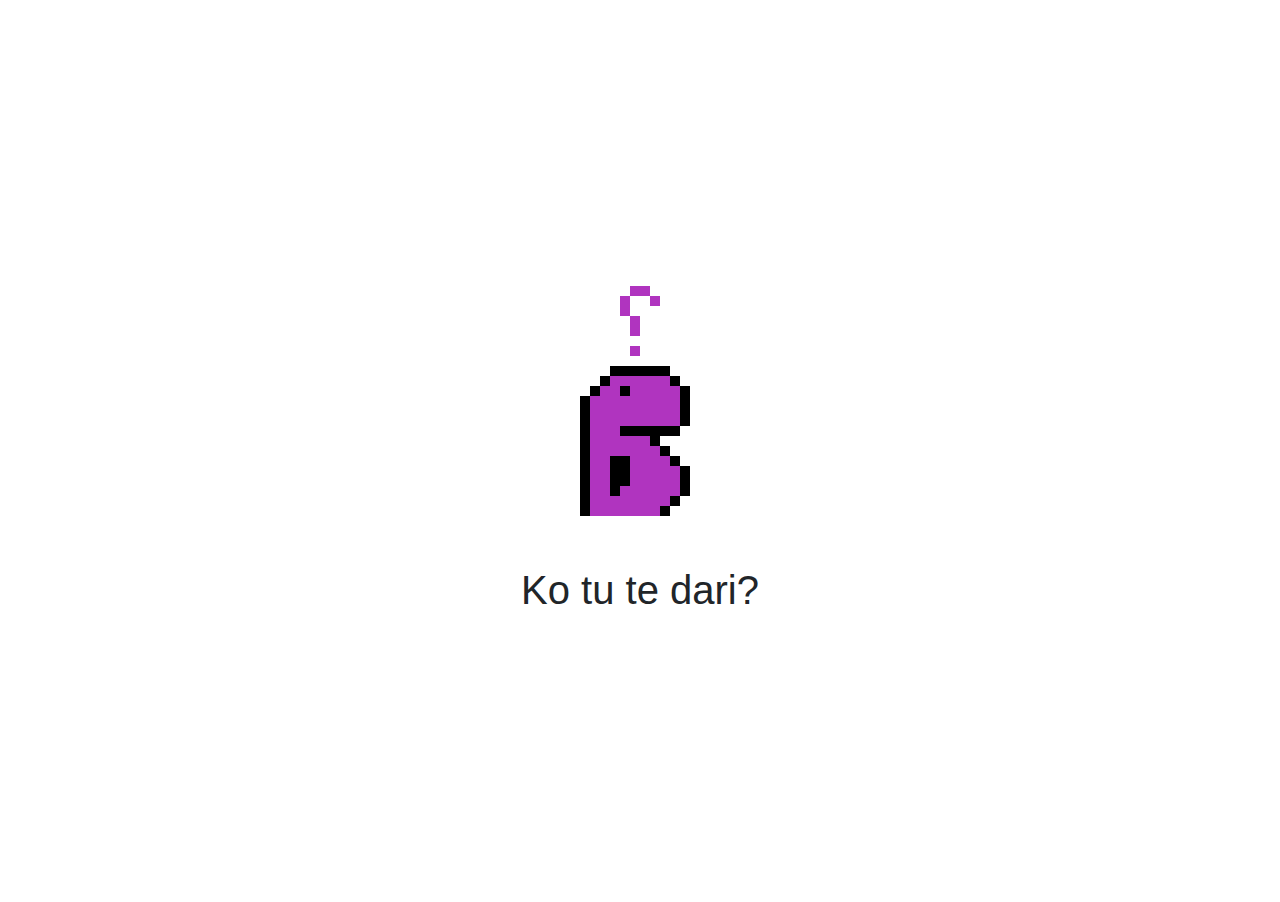
<file: index.html>
<!DOCTYPE html>
<html lang="en">

  <head>
      <meta charset="UTF-8">
      <meta http-equiv="X-UA-Compatible" content="IE=edge">
      <meta name="viewport" content="width=device-width, initial-scale=1.0">
      <!-- Bootrstrap 5 -->
      <link rel="stylesheet" href="https://cdn.jsdelivr.net/npm/bootstrap@4.3.1/dist/css/bootstrap.min.css" integrity="sha384-ggOyR0iXCbMQv3Xipma34MD+dH/1fQ784/j6cY/iJTQUOhcWr7x9JvoRxT2MZw1T" crossorigin="anonymous">
      <!-- css File -->
      <link rel="stylesheet" type="text/css" href="./style.css"/>

      <title>ColorTestPage</title>
  </head>

  <body>
    <div class="container text-center">
      <div class="row">
        <div class="col-12 pt-3">
          <img src="./img/dino.gif" alt=""> 
        </div>
        <div class="col-12">
          <h1>Ko tu te dari?</h1>
        </div>
      </div>
    </div>
    <a href="./helloThere.html"><img id="ghostii" src="./img/ghostii-boii.gif"></a>
  </body>

</html>
</file>
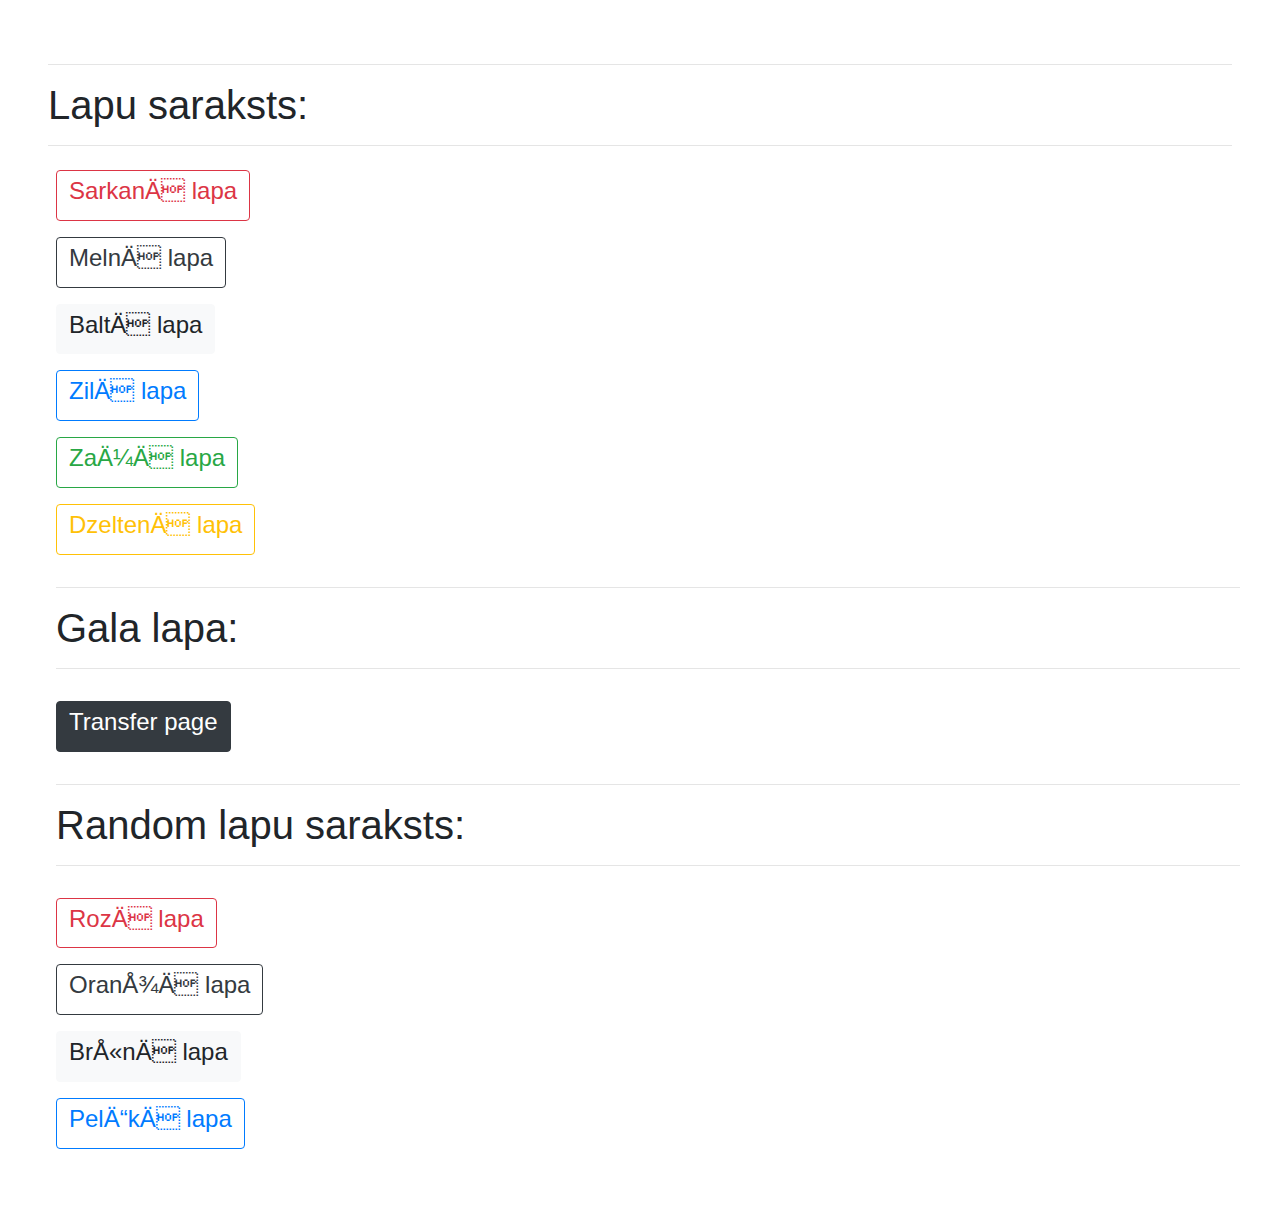
<file: helloThere.html>
<!-- <!DOCTYPE html>
<html lang="en">

  <head>
      <meta charset="UTF-8">
      <meta http-equiv="X-UA-Compatible" content="IE=edge">
      <meta name="viewport" content="width=device-width, initial-scale=1.0">
      <!-- Bootrstrap 5 -->
      <link rel="stylesheet" href="https://cdn.jsdelivr.net/npm/bootstrap@4.3.1/dist/css/bootstrap.min.css" integrity="sha384-ggOyR0iXCbMQv3Xipma34MD+dH/1fQ784/j6cY/iJTQUOhcWr7x9JvoRxT2MZw1T" crossorigin="anonymous">
      <!-- css File -->
      <link rel="stylesheet" type="text/css" href="./style.css"/>

      <title>ColorTestPage</title>
  </head>

  <body>
    <div class="p-5">
      <div class="row">
        <div class="col-12">
<!-- main lapu saraksts -->
          <hr>
          <h1>Lapu saraksts:</h1> 
          <hr>     
        </div>
        <div class="col-12 m-2">
          <a href="./LoadingPage-Red.html" class="btn btn-outline-danger"> <h4>Sarkanā lapa</h4></a>
        </div>
        <div class="col-12 m-2">
          <a href="./LoadingPage-Black.html" class="btn btn-outline-dark"> <h4>Melnā lapa</h4></a>
        </div>
        <div class="col-12 m-2">
          <a href="./LoadingPage-White.html" class="btn btn-light"> <h4>Baltā lapa</h4></a>
        </div>
        <div class="col-12 m-2">
          <a href="./LoadingPage-Blue.html" class="btn btn-outline-primary"> <h4>Zilā lapa</h4></a>
        </div>
        <div class="col-12 m-2">
          <a href="./LoadingPage-Green.html" class="btn btn-outline-success"> <h4>Zaļā lapa</h4></a>
        </div>
        <div class="col-12 m-2">
          <a href="./LoadingPage-Yellow.html" class="btn btn-outline-warning"> <h4>Dzeltenā lapa</h4></a>
        </div>
<!-- gala lapa -->
        <div class="col-12 m-2">
          <hr>
          <h1>Gala lapa:</h1> 
          <hr>
        </div>
        <div class="col-12 m-2">
          <a href="./transfer-page.html" class="btn btn-dark"> <h4>Transfer page</h4></a>
        </div>
<!-- the random timing lapas -->
      <div class="col-12 m-2">
        <hr>
        <h1>Random lapu saraksts:</h1> 
        <hr>    
      </div> 
        <div class="col-12 m-2">
          <a href="./LoadingPage-Pink.html" class="btn btn-outline-danger"> <h4>Rozā lapa</h4></a>
        </div>
        <div class="col-12 m-2">
          <a href="./LoadingPage-Orange.html" class="btn btn-outline-dark"> <h4>Oranžā lapa</h4></a>
        </div>
        <div class="col-12 m-2">
          <a href="./LoadingPage-Brown.html" class="btn btn-light"> <h4>Brūnā lapa</h4></a>
        </div>
        <div class="col-12 m-2">
          <a href="./LoadingPage-Gray.html" class="btn btn-outline-primary"> <h4>Pelēkā lapa</h4></a>
        </div>
      </div>
    </div>
  </body>

</html>
</file>
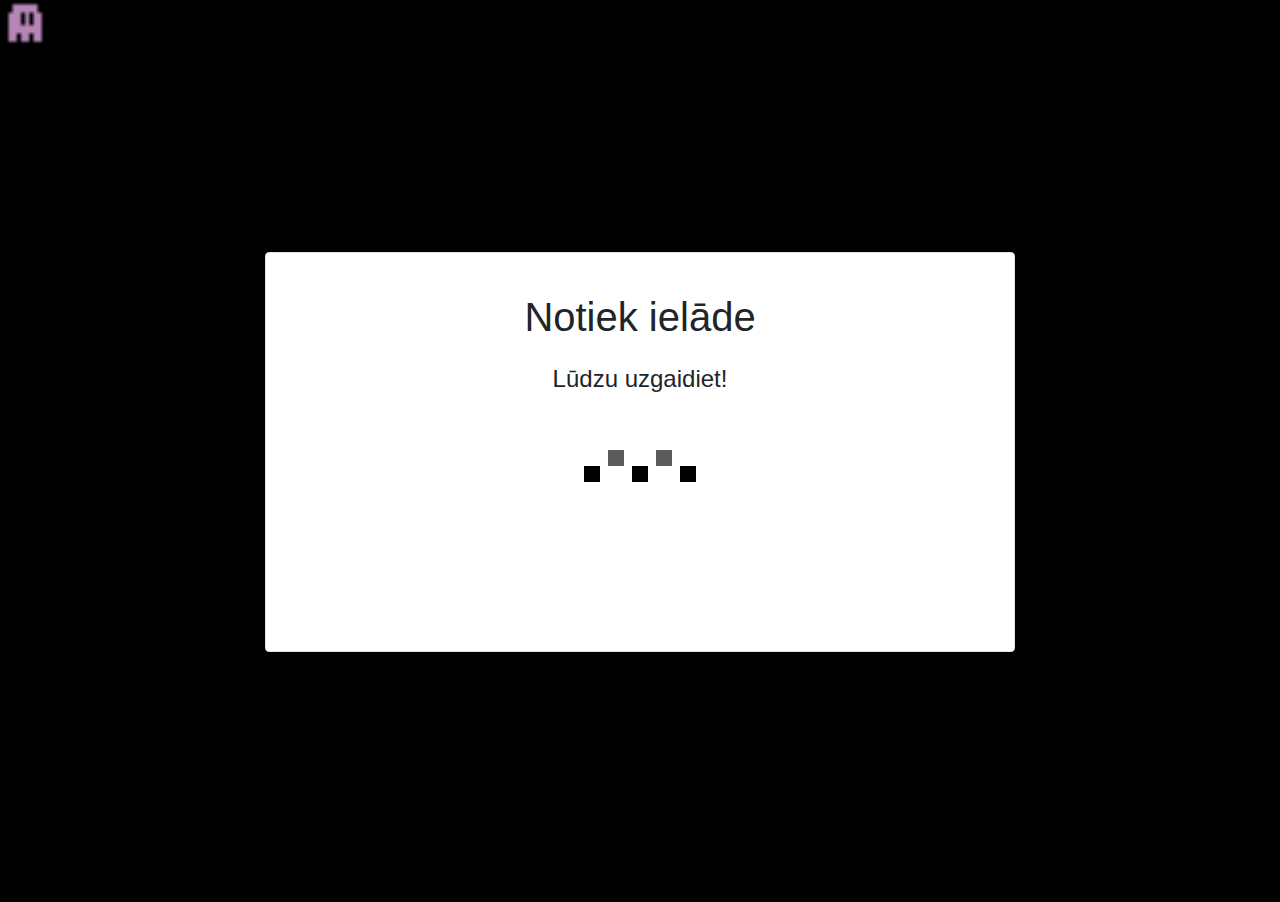
<file: LoadingPage-Black.html>
<!DOCTYPE html>
<html lang="en">

<head>
    <meta charset="UTF-8">
    <meta http-equiv="X-UA-Compatible" content="IE=edge">
    <meta name="viewport" content="width=device-width, initial-scale=1.0">
    <!-- Bootrstrap 5 -->
    <link rel="stylesheet" href="https://cdn.jsdelivr.net/npm/bootstrap@4.3.1/dist/css/bootstrap.min.css" integrity="sha384-ggOyR0iXCbMQv3Xipma34MD+dH/1fQ784/j6cY/iJTQUOhcWr7x9JvoRxT2MZw1T" crossorigin="anonymous">
    <!-- css File -->
    <link rel="stylesheet" type="text/css" href="./style.css"/>

    <meta http-equiv="refresh" content="4; ./transfer-page.html">
    <title>blackPage</title>
</head>

<body>
  <div class="bckg-black">
    <a href="./helloThere.html"><img id="ghostii" src="./img/ghostii-boii.gif"></a>
      <div class="popup">
        <div class="container-test border shadow p-3 mb-5 bg-white rounded text-center">
          <h1 class="mt-4">Notiek ielāde</h1>
          <h4 class="pt-3">Lūdzu uzgaidiet!</h4>
          <img src="./img/loading-gif.gif">
        </div>
    </div>
    <button type="button" id="proceed" style="display: none;">proceed</button>
</div>

    <!-- Js File -->
    <script src="./popup.js"></script>
</body>


</html>
</file>
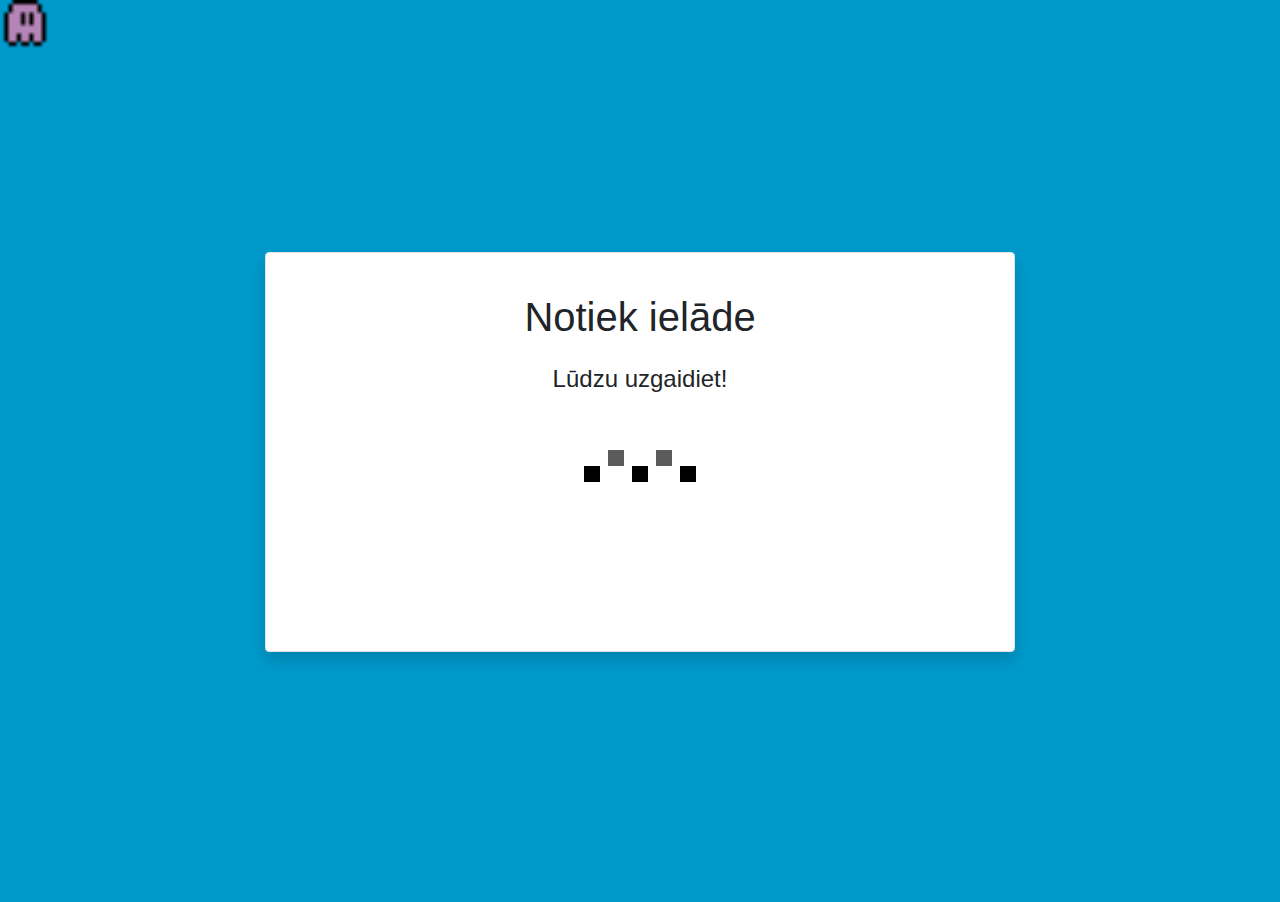
<file: LoadingPage-Blue.html>
<!DOCTYPE html>
<html lang="en">

<head>
    <meta charset="UTF-8">
    <meta http-equiv="X-UA-Compatible" content="IE=edge">
    <meta name="viewport" content="width=device-width, initial-scale=1.0">
    <!-- Bootrstrap 5 -->
    <link rel="stylesheet" href="https://cdn.jsdelivr.net/npm/bootstrap@4.3.1/dist/css/bootstrap.min.css" integrity="sha384-ggOyR0iXCbMQv3Xipma34MD+dH/1fQ784/j6cY/iJTQUOhcWr7x9JvoRxT2MZw1T" crossorigin="anonymous">
    <!-- css File -->
    <link rel="stylesheet" type="text/css" href="./style.css"/>

    <meta http-equiv="refresh" content="4; ./transfer-page.html">
    <title>bluePage</title>
</head>

<body>
  <div class="bckg-blue">
    <a href="./helloThere.html"><img id="ghostii" src="./img/ghostii-boii.gif"></a>
      <div class="popup">
        <div class="container-test border shadow p-3 mb-5 bg-white rounded text-center">
          <h1 class="mt-4">Notiek ielāde</h1>
          <h4 class="pt-3">Lūdzu uzgaidiet!</h4>
          <img src="./img/loading-gif.gif">
        </div>
    </div>
    <button type="button" id="proceed" style="display: none;">proceed</button>
</div>

    <!-- Js File -->
    <script src="./popup.js"></script>
</body>


</html>
</file>
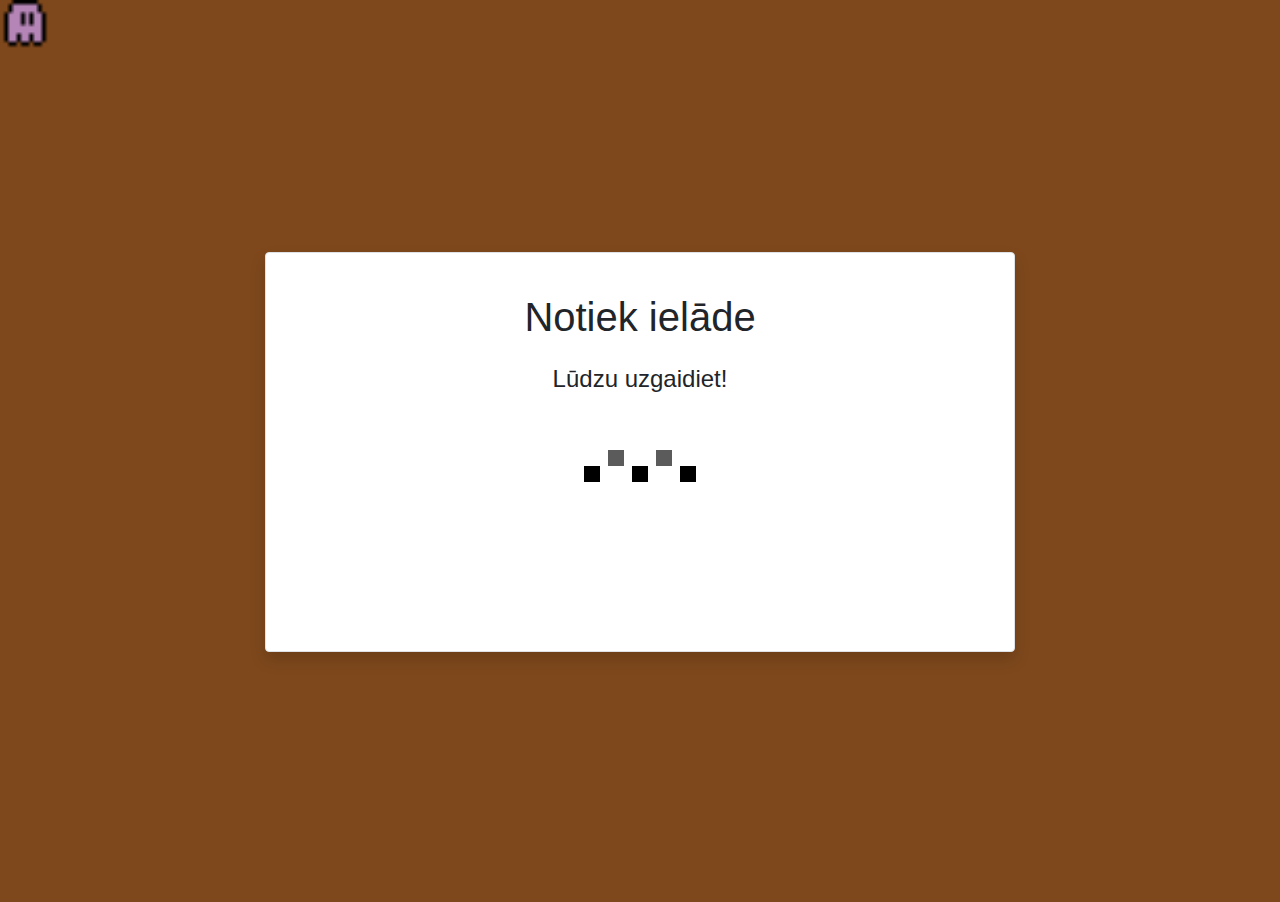
<file: LoadingPage-Brown.html>
<!DOCTYPE html>
<html lang="en">

<head>
    <meta charset="UTF-8">
    <meta http-equiv="X-UA-Compatible" content="IE=edge">
    <meta name="viewport" content="width=device-width, initial-scale=1.0">
    <!-- Bootrstrap 5 -->
    <link rel="stylesheet" href="https://cdn.jsdelivr.net/npm/bootstrap@4.3.1/dist/css/bootstrap.min.css" integrity="sha384-ggOyR0iXCbMQv3Xipma34MD+dH/1fQ784/j6cY/iJTQUOhcWr7x9JvoRxT2MZw1T" crossorigin="anonymous">
    <!-- css File -->
    <link rel="stylesheet" type="text/css" href="./style.css"/>

    <meta http-equiv="refresh" content="2; ./transfer-page.html">
    <title>brownPage</title>
</head>

<body>
  <div class="bckg-brown">
    <a href="./helloThere.html"><img id="ghostii" src="./img/ghostii-boii.gif"></a>
      <div class="popup">
        <div class="container-test border shadow p-3 mb-5 bg-white rounded text-center">
          <h1 class="mt-4">Notiek ielāde</h1>
          <h4 class="pt-3">Lūdzu uzgaidiet!</h4>
          <img src="./img/loading-gif.gif">
        </div>
    </div>
    <button type="button" id="proceed" style="display: none;">proceed</button>
</div>

    <!-- Js File -->
    <script src="./popup.js"></script>
</body>


</html>
</file>
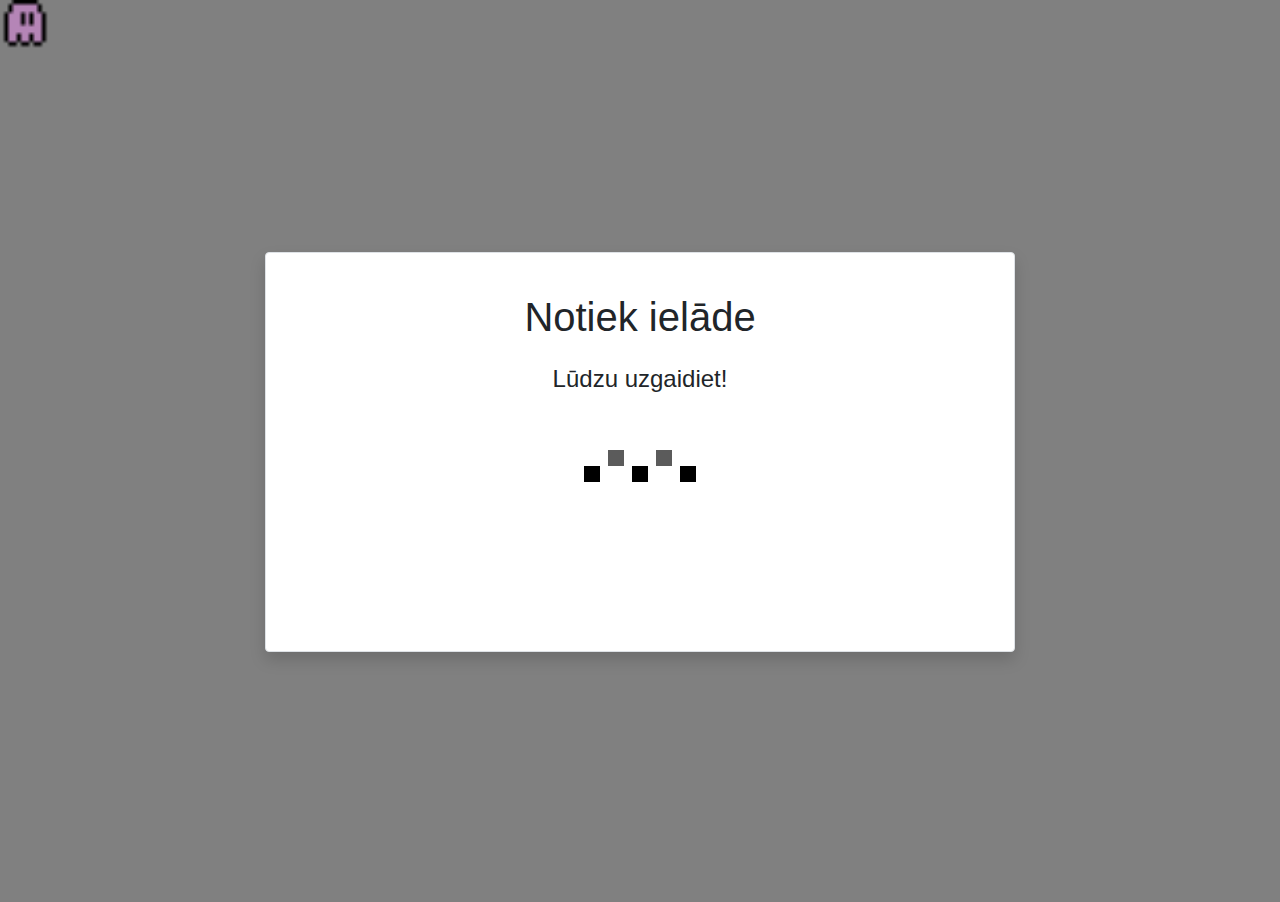
<file: LoadingPage-Gray.html>
<!DOCTYPE html>
<html lang="en">

<head>
    <meta charset="UTF-8">
    <meta http-equiv="X-UA-Compatible" content="IE=edge">
    <meta name="viewport" content="width=device-width, initial-scale=1.0">
    <!-- Bootrstrap 5 -->
    <link rel="stylesheet" href="https://cdn.jsdelivr.net/npm/bootstrap@4.3.1/dist/css/bootstrap.min.css" integrity="sha384-ggOyR0iXCbMQv3Xipma34MD+dH/1fQ784/j6cY/iJTQUOhcWr7x9JvoRxT2MZw1T" crossorigin="anonymous">
    <!-- css File -->
    <link rel="stylesheet" type="text/css" href="./style.css"/>

    <meta http-equiv="refresh" content="6; ./transfer-page.html">
    <title>grayPage</title>
</head>

<body>
  <div class="bckg-gray">
    <a href="./helloThere.html"><img id="ghostii" src="./img/ghostii-boii.gif"></a>
      <div class="popup">
        <div class="container-test border shadow p-3 mb-5 bg-white rounded text-center">
          <h1 class="mt-4">Notiek ielāde</h1>
          <h4 class="pt-3">Lūdzu uzgaidiet!</h4>
          <img src="./img/loading-gif.gif">
        </div>
    </div>
    <button type="button" id="proceed" style="display: none;">proceed</button>
</div>

    <!-- Js File -->
    <script src="./popup.js"></script>
</body>


</html>
</file>
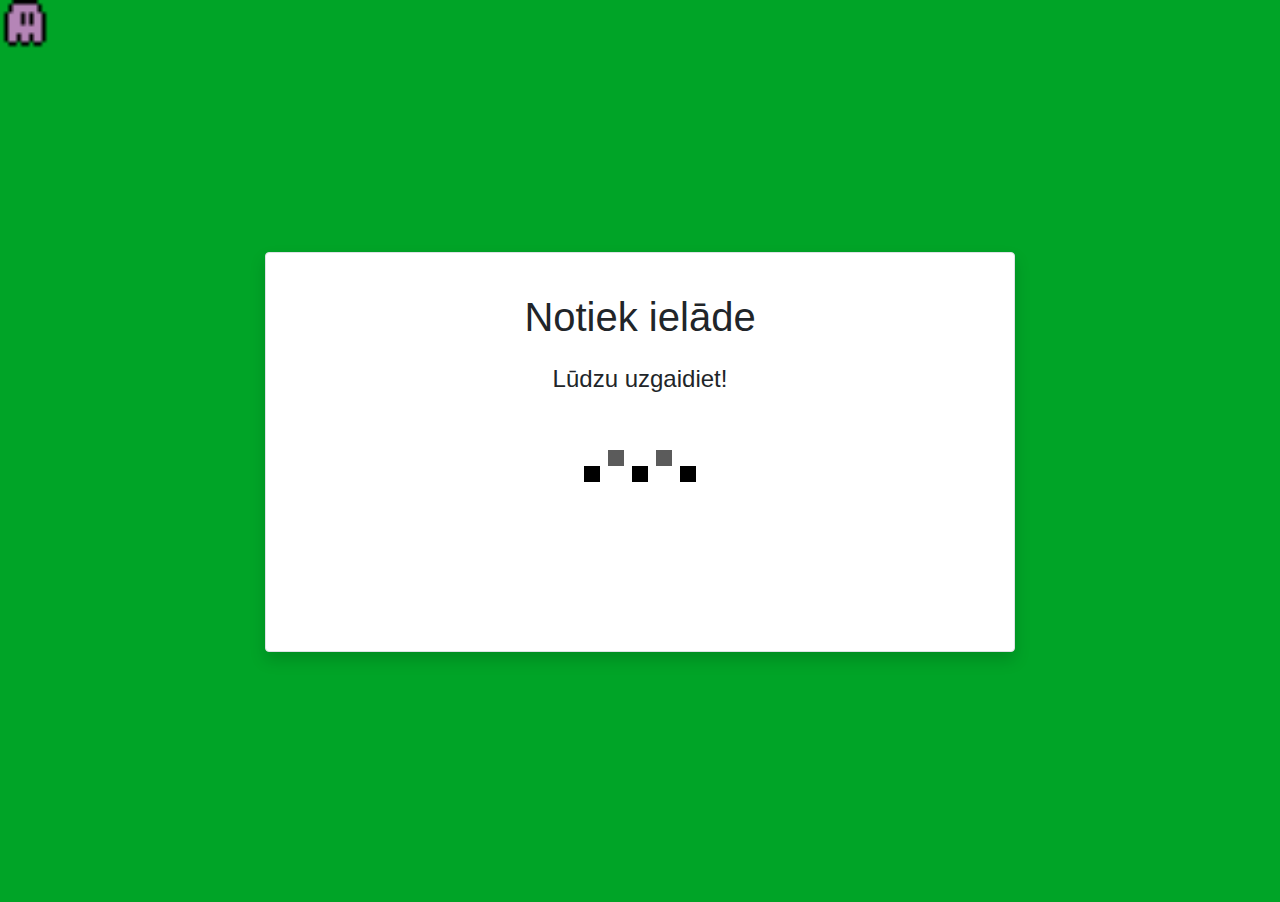
<file: LoadingPage-Green.html>
<!DOCTYPE html>
<html lang="en">

<head>
    <meta charset="UTF-8">
    <meta http-equiv="X-UA-Compatible" content="IE=edge">
    <meta name="viewport" content="width=device-width, initial-scale=1.0">
    <!-- Bootrstrap 5 -->
    <link rel="stylesheet" href="https://cdn.jsdelivr.net/npm/bootstrap@4.3.1/dist/css/bootstrap.min.css" integrity="sha384-ggOyR0iXCbMQv3Xipma34MD+dH/1fQ784/j6cY/iJTQUOhcWr7x9JvoRxT2MZw1T" crossorigin="anonymous">
    <!-- css File -->
    <link rel="stylesheet" type="text/css" href="./style.css"/>

    <meta http-equiv="refresh" content="4; ./transfer-page.html">
    <title>greenPage</title>
</head>

<body>
  <div class="bckg-green">
    <a href="./helloThere.html"><img id="ghostii" src="./img/ghostii-boii.gif"></a>
      <div class="popup">
        <div class="container-test border shadow p-3 mb-5 bg-white rounded text-center">
          <h1 class="mt-4">Notiek ielāde</h1>
          <h4 class="pt-3">Lūdzu uzgaidiet!</h4>
          <img src="./img/loading-gif.gif">
        </div>
    </div>
    <button type="button" id="proceed" style="display: none;">proceed</button>
</div>

    <!-- Js File -->
    <script src="./popup.js"></script>
</body>


</html>
</file>
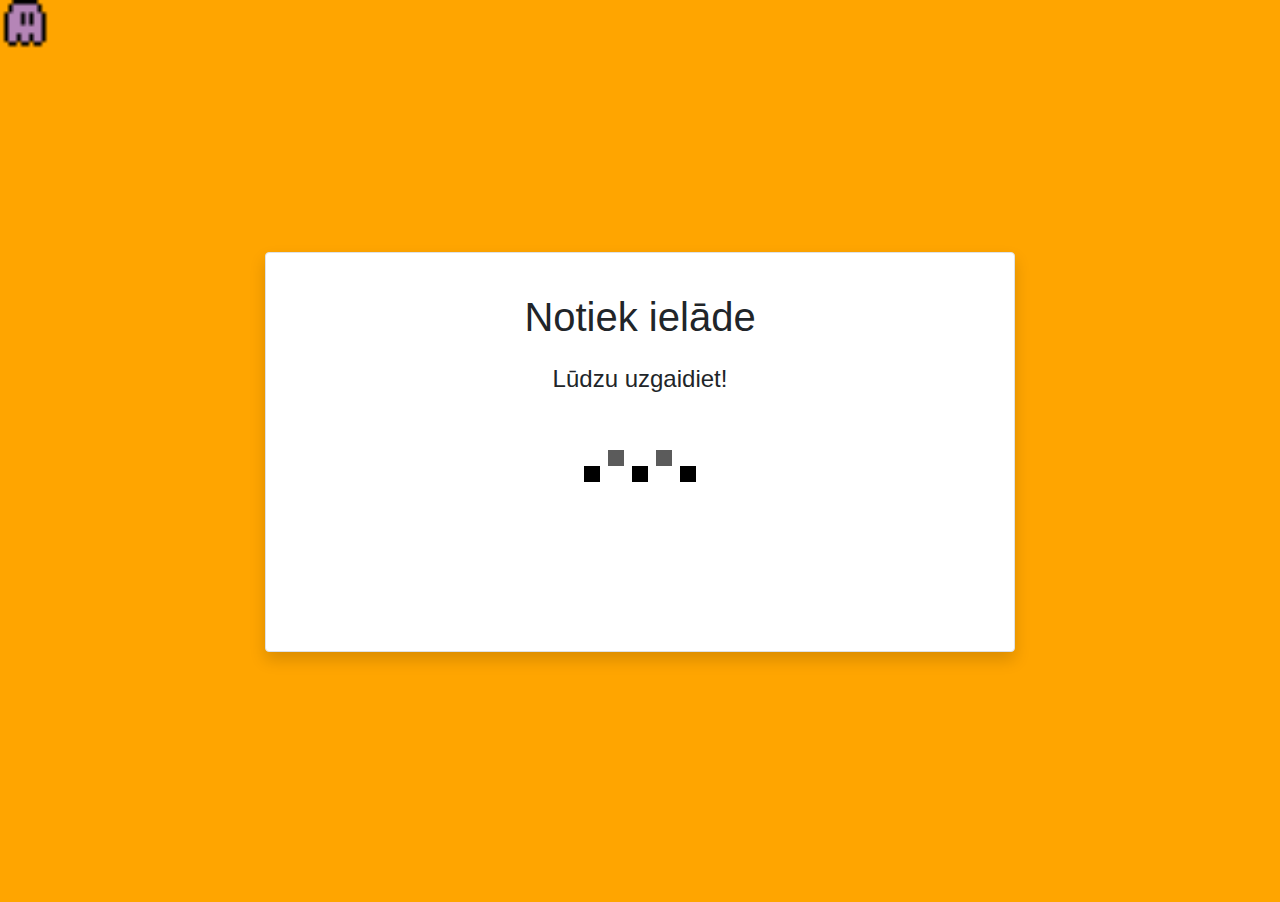
<file: LoadingPage-Orange.html>
<!DOCTYPE html>
<html lang="en">

<head>
    <meta charset="UTF-8">
    <meta http-equiv="X-UA-Compatible" content="IE=edge">
    <meta name="viewport" content="width=device-width, initial-scale=1.0">
    <!-- Bootrstrap 5 -->
    <link rel="stylesheet" href="https://cdn.jsdelivr.net/npm/bootstrap@4.3.1/dist/css/bootstrap.min.css" integrity="sha384-ggOyR0iXCbMQv3Xipma34MD+dH/1fQ784/j6cY/iJTQUOhcWr7x9JvoRxT2MZw1T" crossorigin="anonymous">
    <!-- css File -->
    <link rel="stylesheet" type="text/css" href="./style.css"/>

    <meta http-equiv="refresh" content="3; ./transfer-page.html">
    <title>orangePage</title>
</head>

<body>
  <div class="bckg-orange">
    <a href="./helloThere.html"><img id="ghostii" src="./img/ghostii-boii.gif"></a>
      <div class="popup">
        <div class="container-test border shadow p-3 mb-5 bg-white rounded text-center">
          <h1 class="mt-4">Notiek ielāde</h1>
          <h4 class="pt-3">Lūdzu uzgaidiet!</h4>
          <img src="./img/loading-gif.gif">
        </div>
    </div>
    <button type="button" id="proceed" style="display: none;">proceed</button>
</div>

    <!-- Js File -->
    <script src="./popup.js"></script>
</body>


</html>
</file>
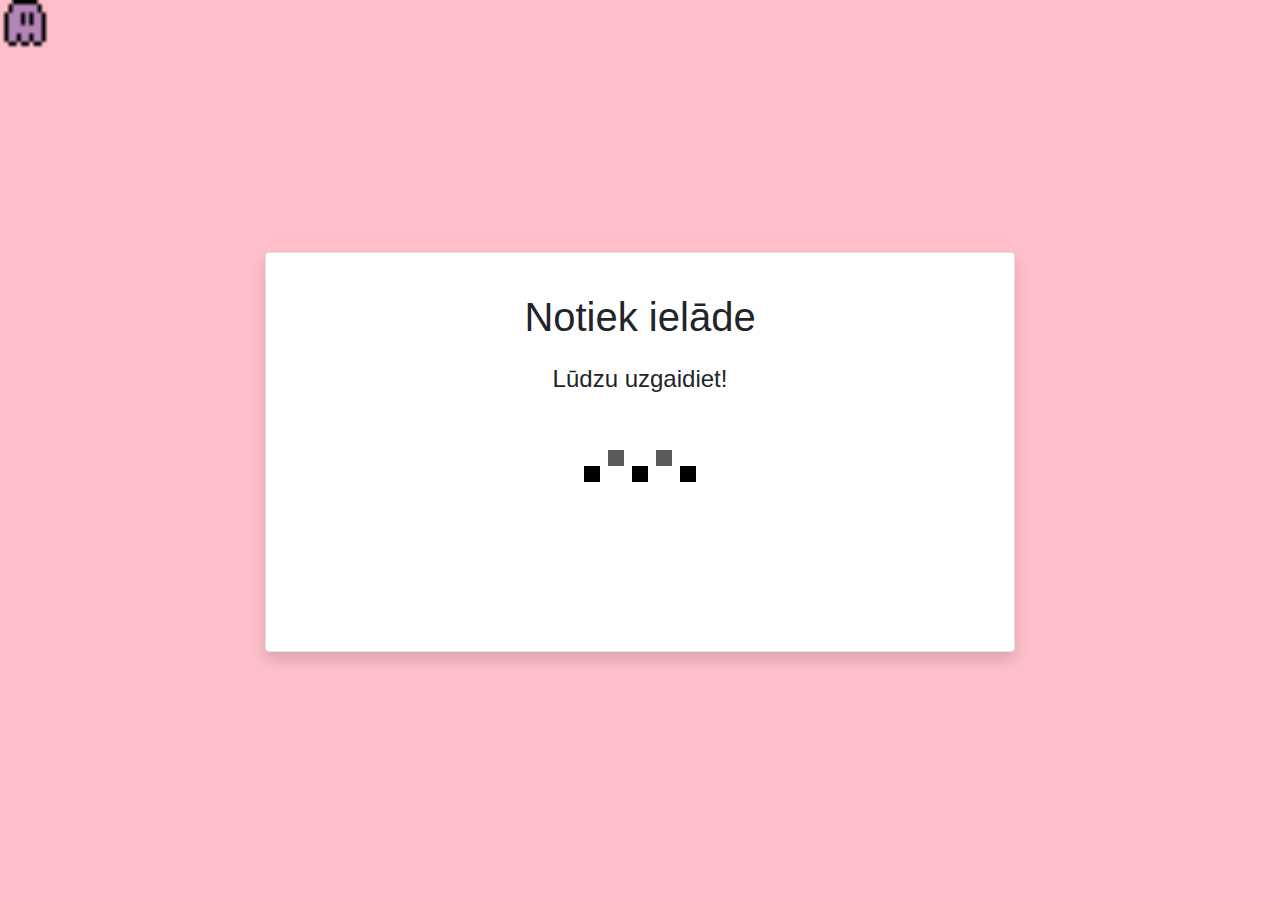
<file: LoadingPage-Pink.html>
<!DOCTYPE html>
<html lang="en">

<head>
    <meta charset="UTF-8">
    <meta http-equiv="X-UA-Compatible" content="IE=edge">
    <meta name="viewport" content="width=device-width, initial-scale=1.0">
    <!-- Bootrstrap 5 -->
    <link rel="stylesheet" href="https://cdn.jsdelivr.net/npm/bootstrap@4.3.1/dist/css/bootstrap.min.css" integrity="sha384-ggOyR0iXCbMQv3Xipma34MD+dH/1fQ784/j6cY/iJTQUOhcWr7x9JvoRxT2MZw1T" crossorigin="anonymous">
    <!-- css File -->
    <link rel="stylesheet" type="text/css" href="./style.css"/>

    <meta http-equiv="refresh" content="5; ./transfer-page.html">
    <title>pinkPage</title>
</head>

<body>
  <div class="bckg-pink">
    <a href="./helloThere.html"><img id="ghostii" src="./img/ghostii-boii.gif"></a>
      <div class="popup">
        <div class="container-test border shadow p-3 mb-5 bg-white rounded text-center">
          <h1 class="mt-4">Notiek ielāde</h1>
          <h4 class="pt-3">Lūdzu uzgaidiet!</h4>
          <img src="./img/loading-gif.gif">
        </div>
    </div>
    <button type="button" id="proceed" style="display: none;">proceed</button>
</div>

    <!-- Js File -->
    <script src="./popup.js"></script>
</body>


</html>
</file>
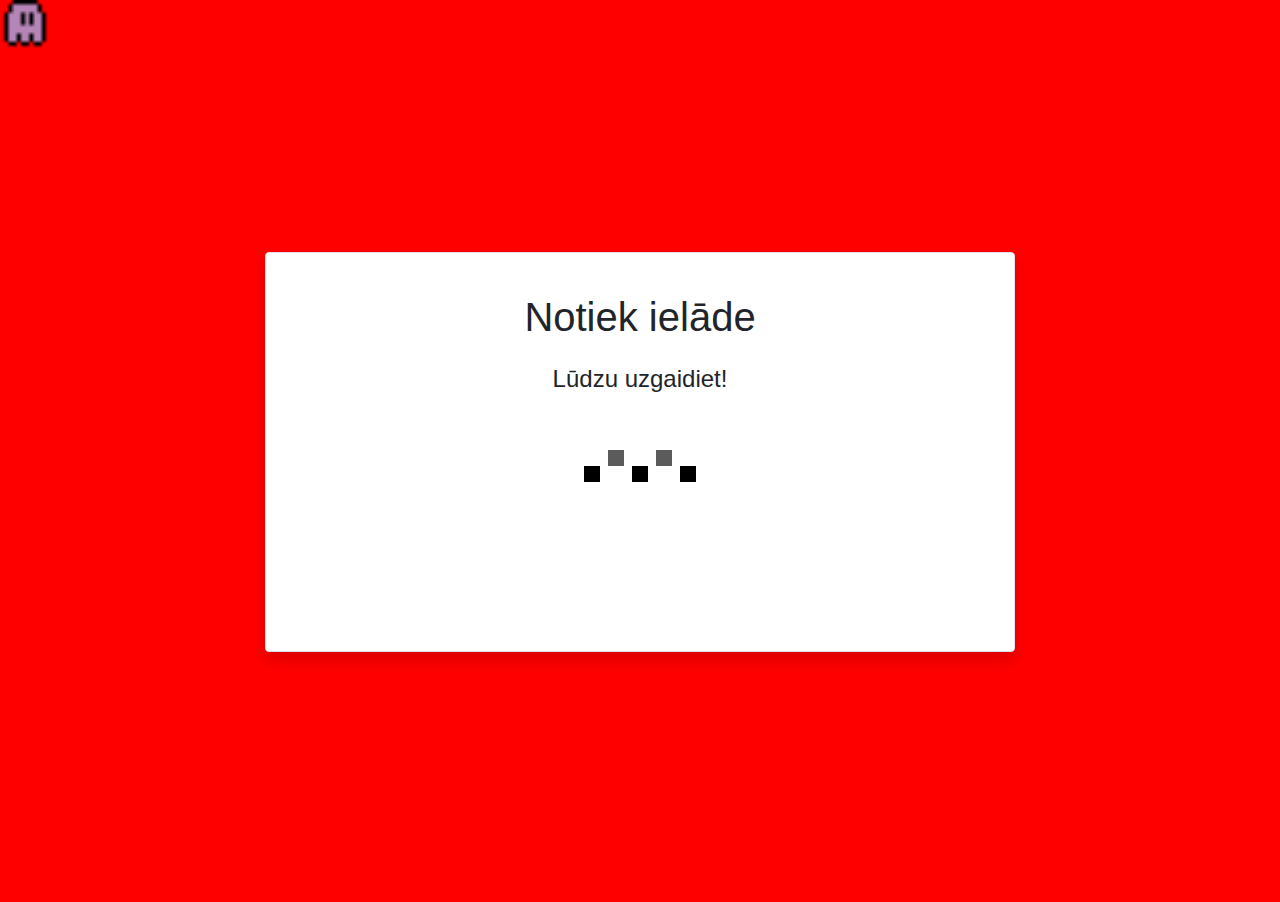
<file: LoadingPage-Red.html>
<!DOCTYPE html>
<html lang="en">

<head>
    <meta charset="UTF-8">
    <meta http-equiv="X-UA-Compatible" content="IE=edge">
    <meta name="viewport" content="width=device-width, initial-scale=1.0">
    <!-- Bootrstrap 5 -->
    <link rel="stylesheet" href="https://cdn.jsdelivr.net/npm/bootstrap@4.3.1/dist/css/bootstrap.min.css" integrity="sha384-ggOyR0iXCbMQv3Xipma34MD+dH/1fQ784/j6cY/iJTQUOhcWr7x9JvoRxT2MZw1T" crossorigin="anonymous">
    <!-- css File -->
    <link rel="stylesheet" type="text/css" href="./style.css"/>

    <meta http-equiv="refresh" content="4; ./transfer-page.html">
    <title>redPage</title>
</head>

<body>
  <div class="bckg-red">
    <a href="./helloThere.html"><img id="ghostii" src="./img/ghostii-boii.gif"></a>
      <div class="popup">
        <div class="container-test border shadow p-3 mb-5 bg-white rounded text-center">
          <h1 class="mt-4">Notiek ielāde</h1>
          <h4 class="pt-3">Lūdzu uzgaidiet!</h4>
          <img src="./img/loading-gif.gif">
        </div>
    </div>
    <button type="button" id="proceed" style="display: none;">proceed</button>
</div>

    <!-- Js File -->
    <script src="./popup.js"></script>
</body>


</html>
</file>
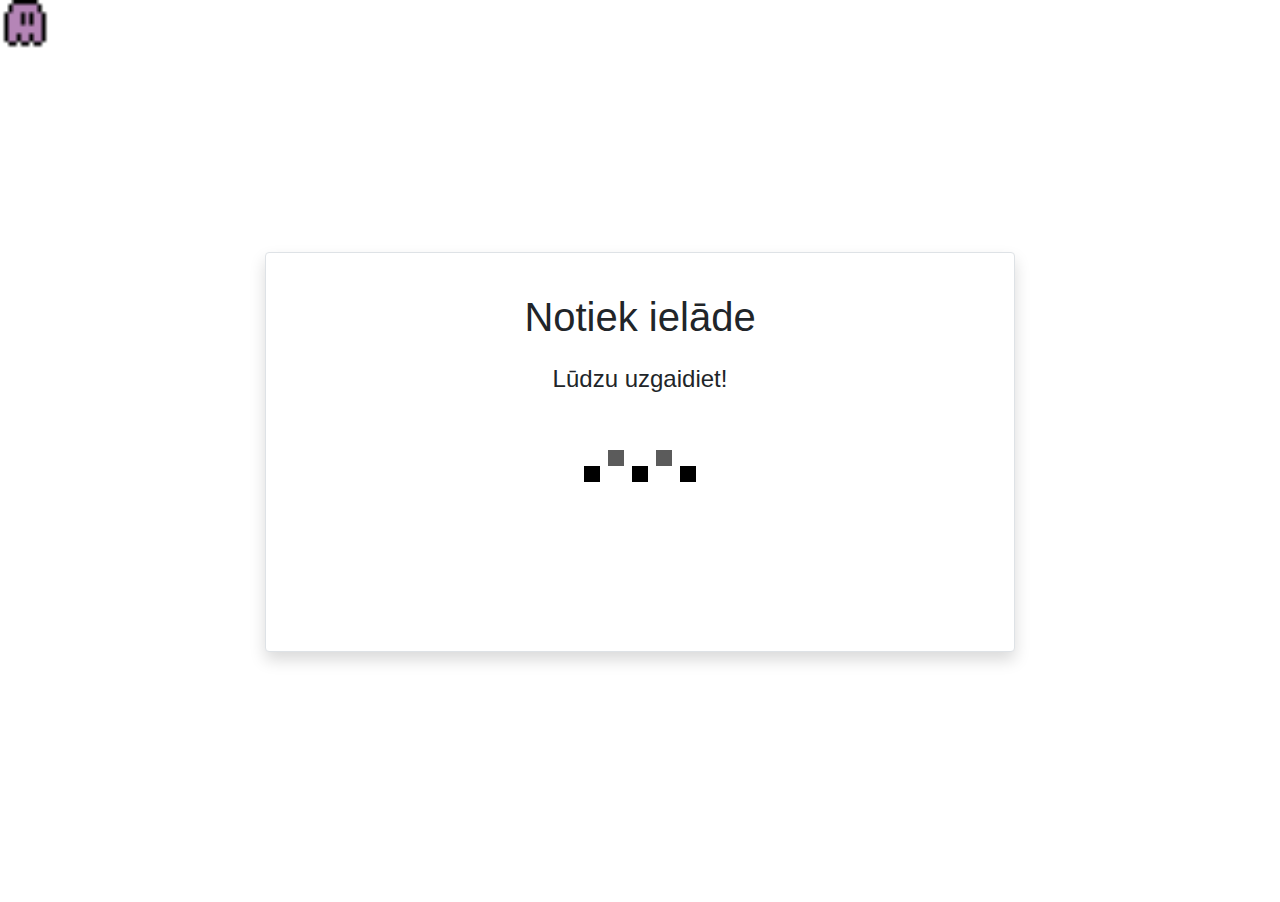
<file: LoadingPage-White.html>
<!DOCTYPE html>
<html lang="en">

<head>
    <meta charset="UTF-8">
    <meta http-equiv="X-UA-Compatible" content="IE=edge">
    <meta name="viewport" content="width=device-width, initial-scale=1.0">
    <!-- Bootrstrap 5 -->
    <link rel="stylesheet" href="https://cdn.jsdelivr.net/npm/bootstrap@4.3.1/dist/css/bootstrap.min.css" integrity="sha384-ggOyR0iXCbMQv3Xipma34MD+dH/1fQ784/j6cY/iJTQUOhcWr7x9JvoRxT2MZw1T" crossorigin="anonymous">
    <!-- css File -->
    <link rel="stylesheet" type="text/css" href="./style.css"/>

    <meta http-equiv="refresh" content="4; ./transfer-page.html">
    <title>whitePage</title>
</head>

<body>
  <div class="bckg-white">
    <a href="./helloThere.html"><img id="ghostii" src="./img/ghostii-boii.gif"></a>
      <div class="popup">
        <div class="container-test border shadow p-3 mb-5 bg-white rounded text-center">
          <h1 class="mt-4">Notiek ielāde</h1>
          <h4 class="pt-3">Lūdzu uzgaidiet!</h4>
          <img src="./img/loading-gif.gif">
        </div>
    </div>
    <button type="button" id="proceed" style="display: none;">proceed</button>
</div>

    <!-- Js File -->
    <script src="./popup.js"></script>
</body>


</html>
</file>
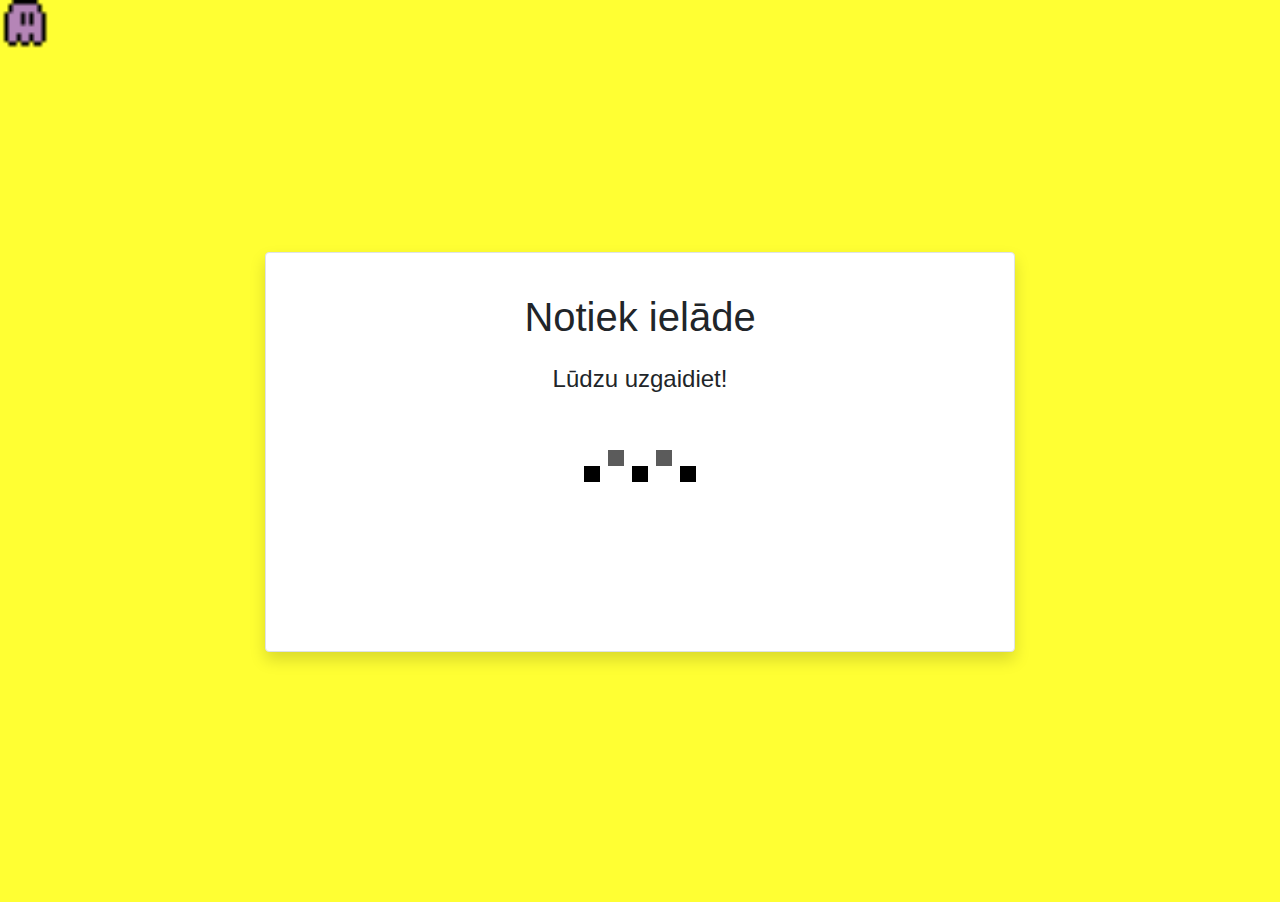
<file: LoadingPage-Yellow.html>
<!DOCTYPE html>
<html lang="en">

<head>
    <meta charset="UTF-8">
    <meta http-equiv="X-UA-Compatible" content="IE=edge">
    <meta name="viewport" content="width=device-width, initial-scale=1.0">
    <!-- Bootrstrap 5 -->
    <link rel="stylesheet" href="https://cdn.jsdelivr.net/npm/bootstrap@4.3.1/dist/css/bootstrap.min.css" integrity="sha384-ggOyR0iXCbMQv3Xipma34MD+dH/1fQ784/j6cY/iJTQUOhcWr7x9JvoRxT2MZw1T" crossorigin="anonymous">
    <!-- css File -->
    <link rel="stylesheet" type="text/css" href="./style.css"/>

    <meta http-equiv="refresh" content="4; ./transfer-page.html">
    <title>yellowPage</title>
</head>

<body>
  <div class="bckg-yellow">
    <a href="./helloThere.html"><img id="ghostii" src="./img/ghostii-boii.gif"></a>
      <div class="popup">
        <div class="container-test border shadow p-3 mb-5 bg-white rounded text-center">
          <h1 class="mt-4">Notiek ielāde</h1>
          <h4 class="pt-3">Lūdzu uzgaidiet!</h4>
          <img src="./img/loading-gif.gif">
        </div>
    </div>
    <button type="button" id="proceed" style="display: none;">proceed</button>
</div>

    <!-- Js File -->
    <script src="./popup.js"></script>
</body>


</html>
</file>
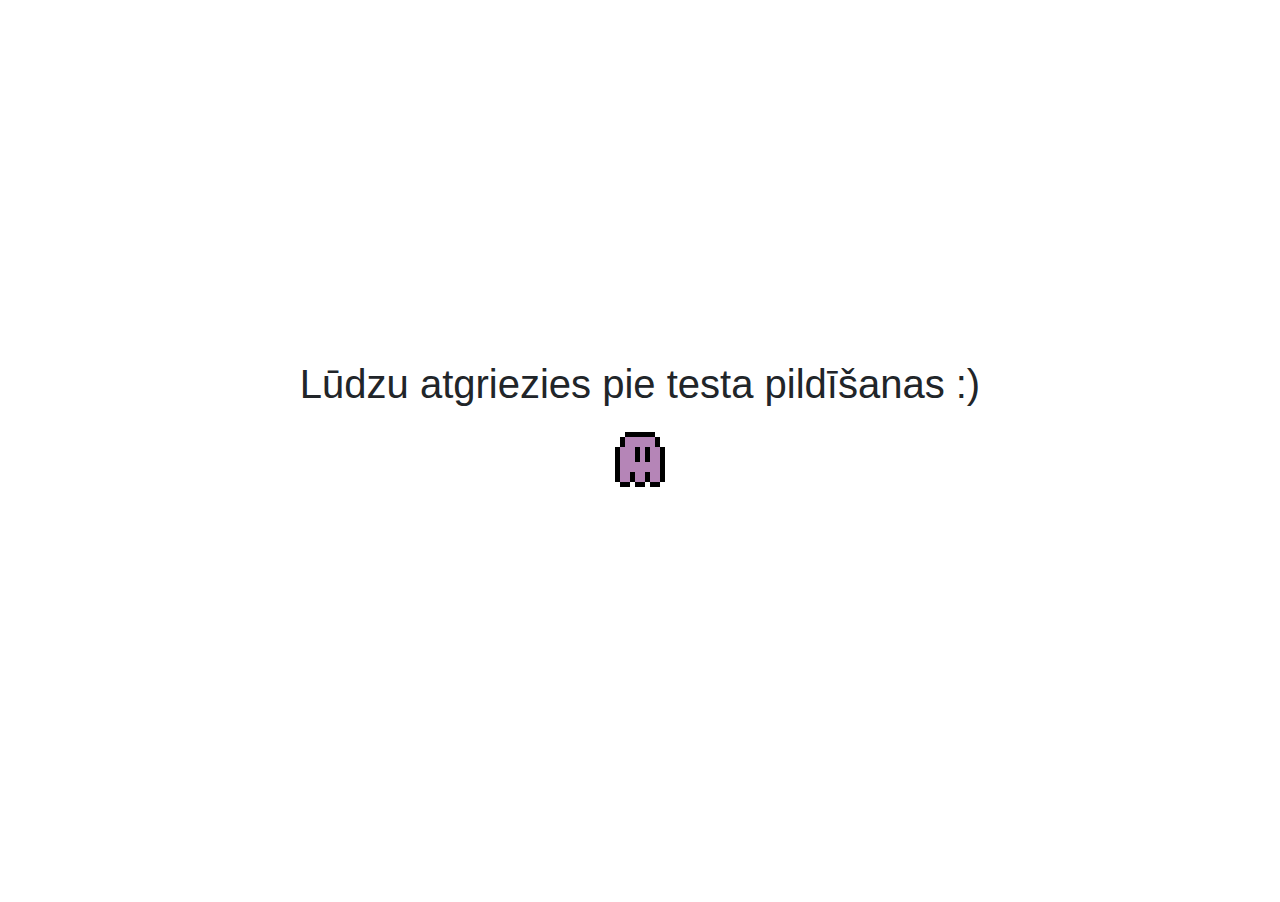
<file: transfer-page.html>
<!DOCTYPE html>
<html lang="en">

<head>
    <meta charset="UTF-8">
    <meta http-equiv="X-UA-Compatible" content="IE=edge">
    <meta name="viewport" content="width=device-width, initial-scale=1.0">
    <!-- Bootrstrap 5 -->
    <link rel="stylesheet" href="https://cdn.jsdelivr.net/npm/bootstrap@4.3.1/dist/css/bootstrap.min.css" integrity="sha384-ggOyR0iXCbMQv3Xipma34MD+dH/1fQ784/j6cY/iJTQUOhcWr7x9JvoRxT2MZw1T" crossorigin="anonymous">
    <!-- css File -->
    <link rel="stylesheet" type="text/css" href="./style.css"/>

    <title>ColorTestPage</title>
</head>

<body>
  <div class="container text-center">
    <div class="row">
      <div class="col-12">
        <h1>Lūdzu atgriezies pie testa pildīšanas :)</h1>
      </div>
      <div class="col-12 pt-3">
        <img src="./img/ghost-big.gif" alt=""> 
      </div>
    </div>
  </div>
  <a href="./index.html"><img id="ghostii" src="./img/ghostii-boii.gif"></a>

</body>

</html>
</file>
<file: style.css>
.container-test{
  width: 750px;
  height: 400px;
  padding: 2rem;
  background-color: #fff;
  border-radius: 10px;
  display: none;
}

.popup{
  display: flex;
  justify-content: center;
  align-items: center;
  min-height: 94.7vh;
}

.container{
  display: flex;
  justify-content: center;
  align-items: center;
  min-height: 94.7vh;
}

.h1
{
  color: black;
}

/* background colors */

.bckg-index
{
  background-color: white;
  border-left: 3px;

}

.bckg-red
{
  background-color: #FF0000;
}

.bckg-black
{
  background-color: #000000;
  
}

.bckg-white
{
  background-color: #FFFFFF;
}

.bckg-blue
{
  background-color: #0099CC;
}

.bckg-green
{
  background-color: #00A427;
}

.bckg-yellow
{
  background-color: #FFFF33;
}

/* other background colors */

.bckg-pink
{
  background-color: pink;
}

.bckg-orange
{
  background-color: orange;
}

.bckg-brown
{
  background-color: rgb(126,72,28);
}

.bckg-gray
{
  background-color: gray;
}

/* ghost icon */

#ghostii {
  width: 50px;
  padding-block-start: 2;
  opacity: 0;
}

#ghostii:hover {
  opacity: 1;
}
</file>
